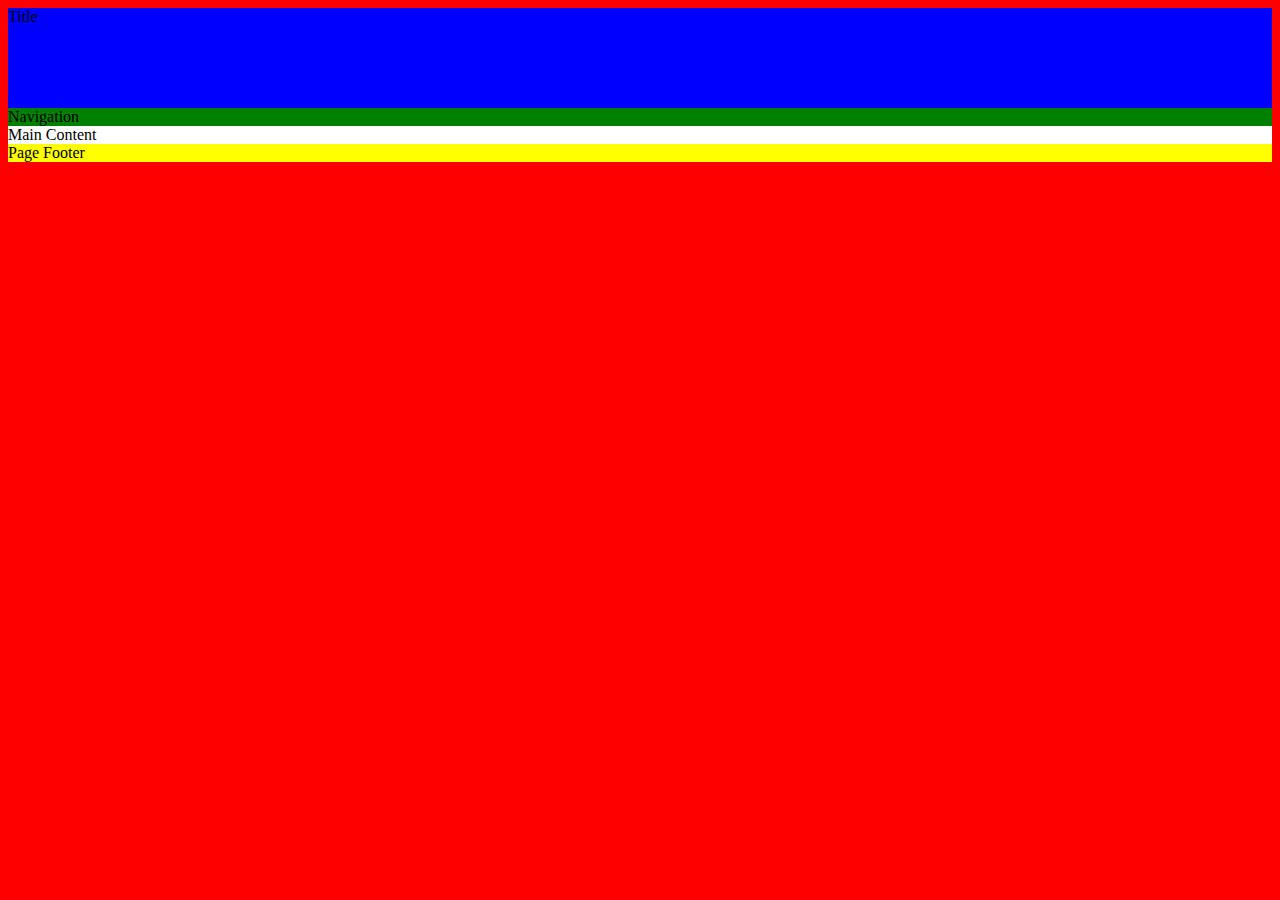
<file: 1_home_page/index.html>
<!DOCTYPE html>
<html>
   <head>
      <title>Mr Thawley's CBHS eSports Site</title>
      <link rel="stylesheet" href="styles.css" type="text/css">
   </head>
   <body>
      <header>
         Title
      </header>
      <nav>
         Navigation
      </nav>
      <section>
         Main Content
      </section>
      <footer>
         Page Footer
      </footer>
   </body>
</html>
</file>
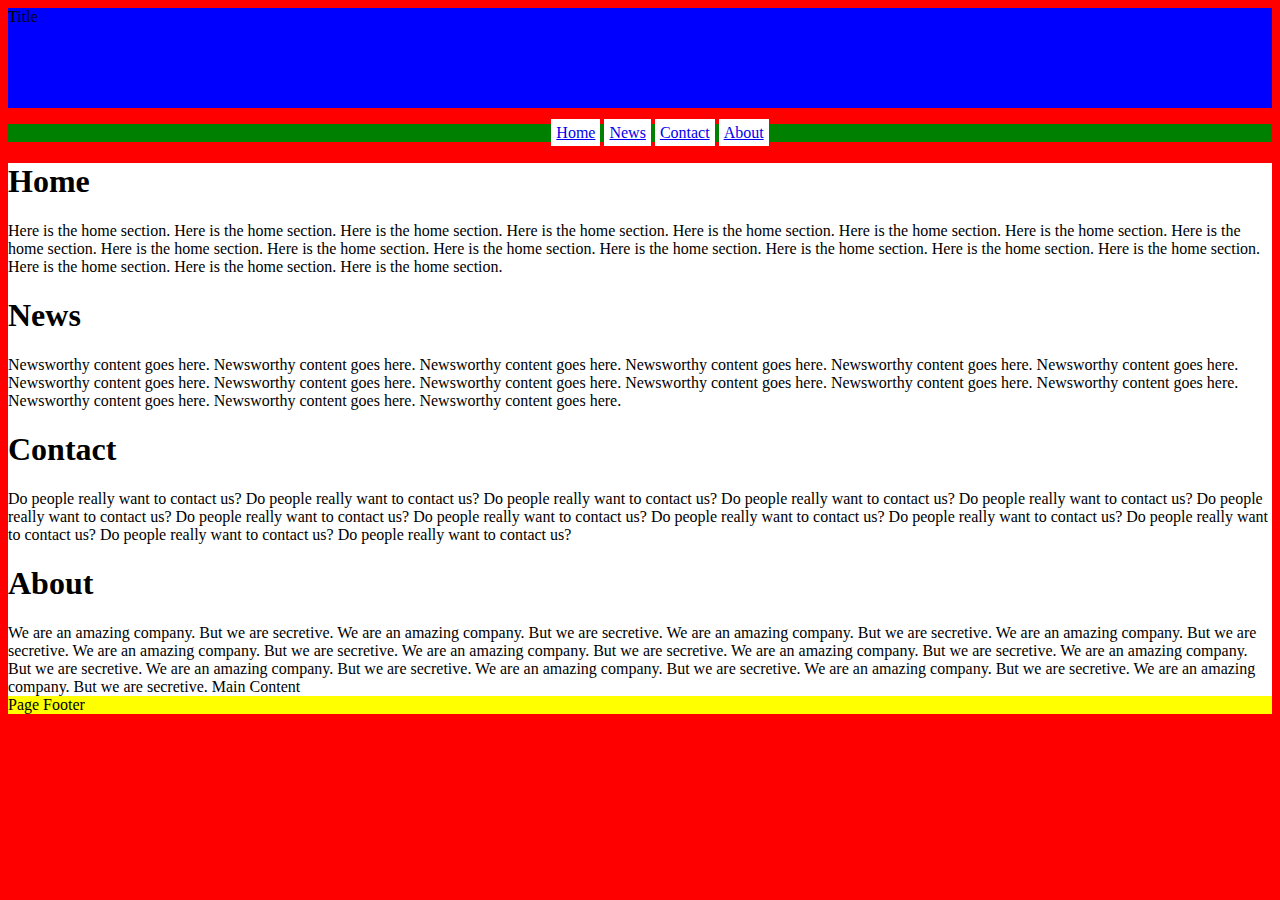
<file: 2_navigation/index.html>
<!DOCTYPE html>
<html>
   <head>
      <title>Mr Thawley's CBHS eSports Site</title>
      <link rel="stylesheet" href="styles.css" type="text/css">
   </head>
   <body>
      <header>
         Title
      </header>
      <nav>
         <ul>
            <li><a href="#home">Home</a></li>
            <li><a href="#news">News</a></li>
            <li><a href="#contact">Contact</a></li>
            <li><a href="#about">About</a></li>
          </ul>
      </nav>
      <section>
         <h1 id="home">Home</h1>
         Here is the home section. Here is the home section. Here is the home section. Here is the home section. Here is the home section. Here is the home section. Here is the home section. Here is the home section. Here is the home section. Here is the home section. Here is the home section. Here is the home section. Here is the home section. Here is the home section. Here is the home section. Here is the home section. Here is the home section. Here is the home section. 
         <h1 id="news">News</h1>
         Newsworthy content goes here. Newsworthy content goes here. Newsworthy content goes here. Newsworthy content goes here. Newsworthy content goes here. Newsworthy content goes here. Newsworthy content goes here. Newsworthy content goes here. Newsworthy content goes here. Newsworthy content goes here. Newsworthy content goes here. Newsworthy content goes here. Newsworthy content goes here. Newsworthy content goes here. Newsworthy content goes here. 
         <h1 id="contact">Contact</h1>
         Do people really want to contact us? Do people really want to contact us? Do people really want to contact us? Do people really want to contact us? Do people really want to contact us? Do people really want to contact us? Do people really want to contact us? Do people really want to contact us? Do people really want to contact us? Do people really want to contact us? Do people really want to contact us? Do people really want to contact us? Do people really want to contact us? 
         <h1 id="about">About</h1>
         We are an amazing company. But we are secretive. We are an amazing company. But we are secretive. We are an amazing company. But we are secretive. We are an amazing company. But we are secretive. We are an amazing company. But we are secretive. We are an amazing company. But we are secretive. We are an amazing company. But we are secretive. We are an amazing company. But we are secretive. We are an amazing company. But we are secretive. We are an amazing company. But we are secretive. We are an amazing company. But we are secretive. We are an amazing company. But we are secretive. 
         Main Content

      </section>
      <footer>
         Page Footer
      </footer>
   </body>
</html>
</file>
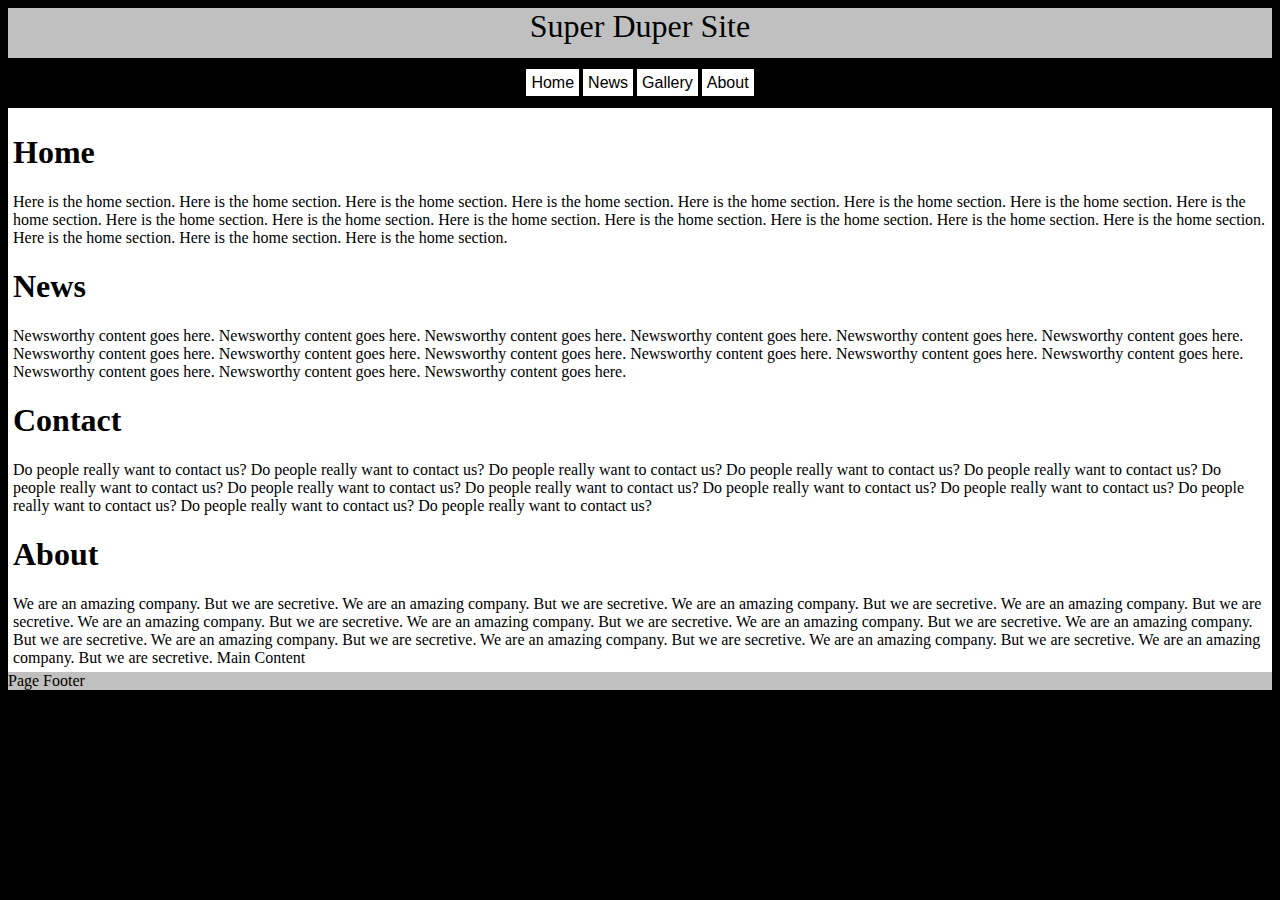
<file: 3_multiple_pages/index.html>
<!DOCTYPE html>
<html>
   <head>
      <title>Mr Thawley's CBHS eSports Site</title>
      <link rel="stylesheet" href="styles.css" type="text/css">
   </head>
   <body>
      <header>
         Super Duper Site
      </header>
      <nav>
         <ul>
            <li><a href="index.html">Home</a></li>
            <li><a href="news.html">News</a></li>
            <li><a href="gallery.html">Gallery</a></li>
            <li><a href="about.html">About</a></li>
         </ul>
      </nav>
      <section>
         <h1 id="home">Home</h1>
         Here is the home section. Here is the home section. Here is the home section. Here is the home section. Here is the home section. Here is the home section. Here is the home section. Here is the home section. Here is the home section. Here is the home section. Here is the home section. Here is the home section. Here is the home section. Here is the home section. Here is the home section. Here is the home section. Here is the home section. Here is the home section. 
         <h1 id="news">News</h1>
         Newsworthy content goes here. Newsworthy content goes here. Newsworthy content goes here. Newsworthy content goes here. Newsworthy content goes here. Newsworthy content goes here. Newsworthy content goes here. Newsworthy content goes here. Newsworthy content goes here. Newsworthy content goes here. Newsworthy content goes here. Newsworthy content goes here. Newsworthy content goes here. Newsworthy content goes here. Newsworthy content goes here. 
         <h1 id="contact">Contact</h1>
         Do people really want to contact us? Do people really want to contact us? Do people really want to contact us? Do people really want to contact us? Do people really want to contact us? Do people really want to contact us? Do people really want to contact us? Do people really want to contact us? Do people really want to contact us? Do people really want to contact us? Do people really want to contact us? Do people really want to contact us? Do people really want to contact us? 
         <h1 id="about">About</h1>
         We are an amazing company. But we are secretive. We are an amazing company. But we are secretive. We are an amazing company. But we are secretive. We are an amazing company. But we are secretive. We are an amazing company. But we are secretive. We are an amazing company. But we are secretive. We are an amazing company. But we are secretive. We are an amazing company. But we are secretive. We are an amazing company. But we are secretive. We are an amazing company. But we are secretive. We are an amazing company. But we are secretive. We are an amazing company. But we are secretive. 
         Main Content

      </section>
      <footer>
         Page Footer
      </footer>
   </body>
</html>
</file>
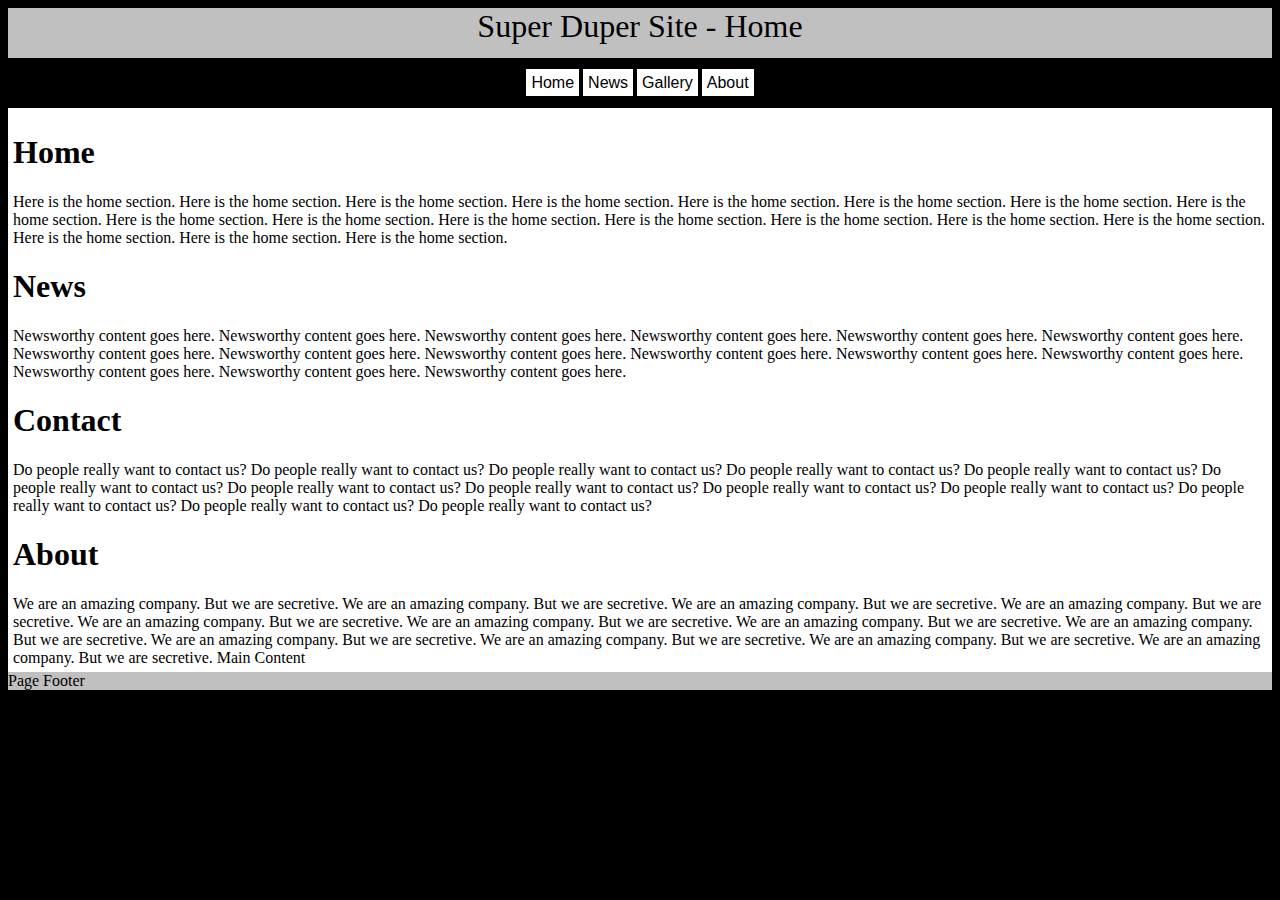
<file: 4_images/index.html>
<!DOCTYPE html>
<!-- github.com/athawley/y11-html-css -->
<html>
   <head>
      <title>Mr Thawley's CBHS eSports Site</title>
      <link rel="stylesheet" href="styles.css" type="text/css">
   </head>
   <body>
      <header>
         Super Duper Site - Home
      </header>
      <nav>
         <ul>
            <li><a href="index.html">Home</a></li>
            <li><a href="news.html">News</a></li>
            <li><a href="gallery.html">Gallery</a></li>
            <li><a href="about.html">About</a></li>
         </ul>
      </nav>
      <section>
         <h1 id="home">Home</h1>
         Here is the home section. Here is the home section. Here is the home section. Here is the home section. Here is the home section. Here is the home section. Here is the home section. Here is the home section. Here is the home section. Here is the home section. Here is the home section. Here is the home section. Here is the home section. Here is the home section. Here is the home section. Here is the home section. Here is the home section. Here is the home section. 
         <h1 id="news">News</h1>
         Newsworthy content goes here. Newsworthy content goes here. Newsworthy content goes here. Newsworthy content goes here. Newsworthy content goes here. Newsworthy content goes here. Newsworthy content goes here. Newsworthy content goes here. Newsworthy content goes here. Newsworthy content goes here. Newsworthy content goes here. Newsworthy content goes here. Newsworthy content goes here. Newsworthy content goes here. Newsworthy content goes here. 
         <h1 id="contact">Contact</h1>
         Do people really want to contact us? Do people really want to contact us? Do people really want to contact us? Do people really want to contact us? Do people really want to contact us? Do people really want to contact us? Do people really want to contact us? Do people really want to contact us? Do people really want to contact us? Do people really want to contact us? Do people really want to contact us? Do people really want to contact us? Do people really want to contact us? 
         <h1 id="about">About</h1>
         We are an amazing company. But we are secretive. We are an amazing company. But we are secretive. We are an amazing company. But we are secretive. We are an amazing company. But we are secretive. We are an amazing company. But we are secretive. We are an amazing company. But we are secretive. We are an amazing company. But we are secretive. We are an amazing company. But we are secretive. We are an amazing company. But we are secretive. We are an amazing company. But we are secretive. We are an amazing company. But we are secretive. We are an amazing company. But we are secretive. 
         Main Content

      </section>
      <footer>
         Page Footer
      </footer>
   </body>
</html>
</file>
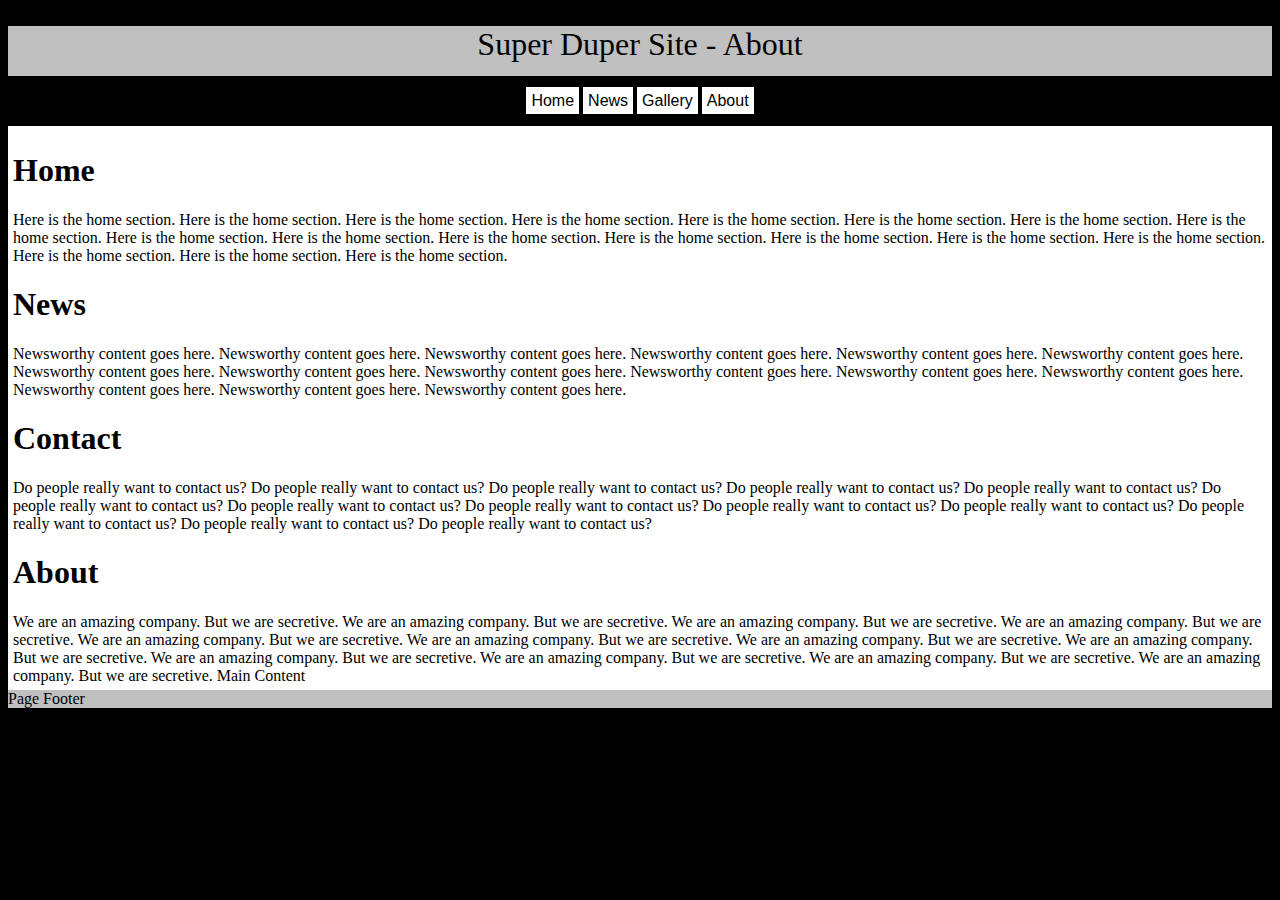
<file: 3_multiple_pages/about.html>
<!DOCTYPE html>
<-- 
<html>
   <head>
      <title>Mr Thawley's CBHS eSports Site</title>
      <link rel="stylesheet" href="styles.css" type="text/css">
   </head>
   <body>
      <header>
         Super Duper Site - About
      </header>
      <nav>
         <ul>
            <li><a href="index.html">Home</a></li>
            <li><a href="news.html">News</a></li>
            <li><a href="gallery.html">Gallery</a></li>
            <li><a href="about.html">About</a></li>
         </ul>
      </nav>
      <section>
         <h1 id="home">Home</h1>
         Here is the home section. Here is the home section. Here is the home section. Here is the home section. Here is the home section. Here is the home section. Here is the home section. Here is the home section. Here is the home section. Here is the home section. Here is the home section. Here is the home section. Here is the home section. Here is the home section. Here is the home section. Here is the home section. Here is the home section. Here is the home section. 
         <h1 id="news">News</h1>
         Newsworthy content goes here. Newsworthy content goes here. Newsworthy content goes here. Newsworthy content goes here. Newsworthy content goes here. Newsworthy content goes here. Newsworthy content goes here. Newsworthy content goes here. Newsworthy content goes here. Newsworthy content goes here. Newsworthy content goes here. Newsworthy content goes here. Newsworthy content goes here. Newsworthy content goes here. Newsworthy content goes here. 
         <h1 id="contact">Contact</h1>
         Do people really want to contact us? Do people really want to contact us? Do people really want to contact us? Do people really want to contact us? Do people really want to contact us? Do people really want to contact us? Do people really want to contact us? Do people really want to contact us? Do people really want to contact us? Do people really want to contact us? Do people really want to contact us? Do people really want to contact us? Do people really want to contact us? 
         <h1 id="about">About</h1>
         We are an amazing company. But we are secretive. We are an amazing company. But we are secretive. We are an amazing company. But we are secretive. We are an amazing company. But we are secretive. We are an amazing company. But we are secretive. We are an amazing company. But we are secretive. We are an amazing company. But we are secretive. We are an amazing company. But we are secretive. We are an amazing company. But we are secretive. We are an amazing company. But we are secretive. We are an amazing company. But we are secretive. We are an amazing company. But we are secretive. 
         Main Content

      </section>
      <footer>
         Page Footer
      </footer>
   </body>
</html>
</file>
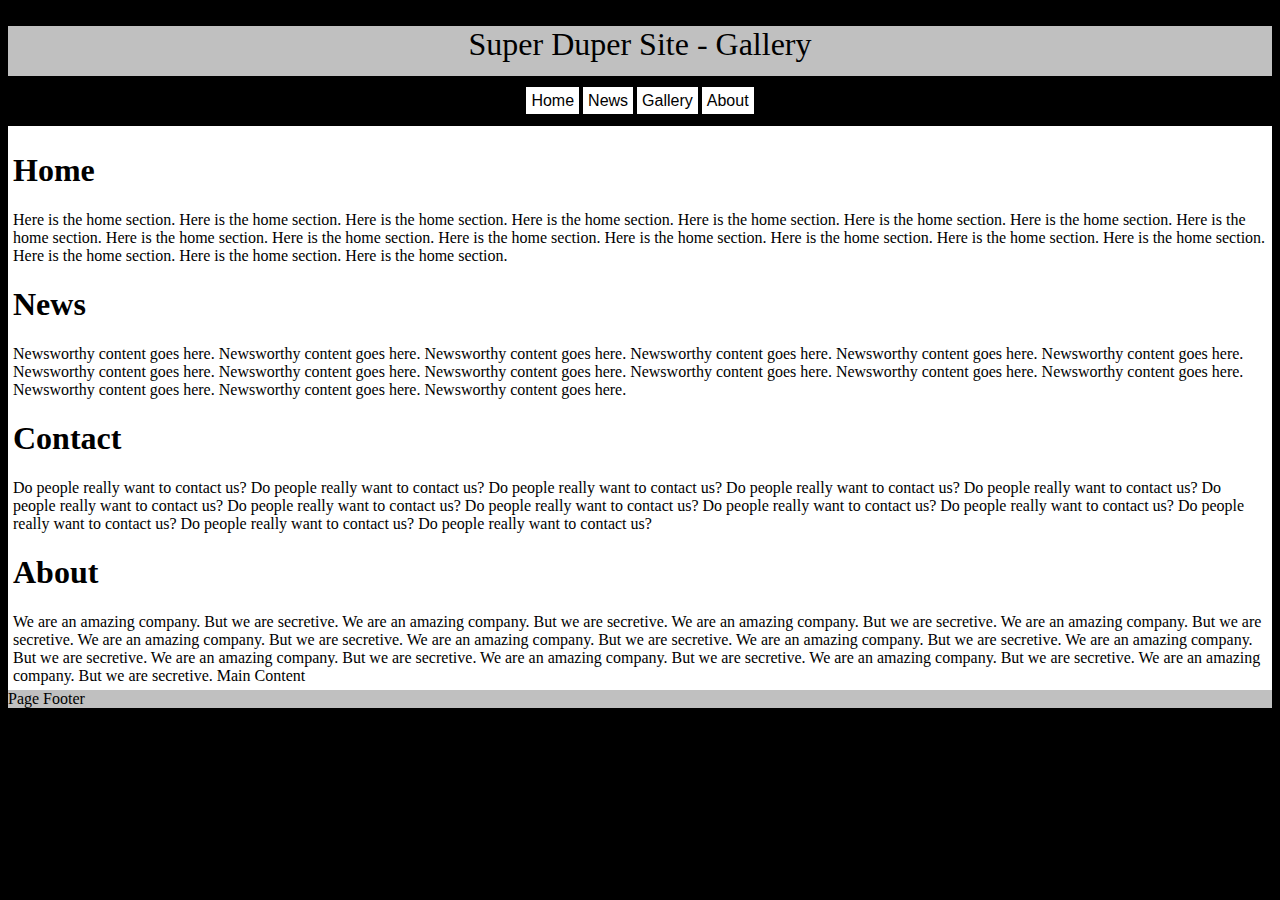
<file: 3_multiple_pages/gallery.html>
<!DOCTYPE html>
<-- 
<html>
   <head>
      <title>Mr Thawley's CBHS eSports Site</title>
      <link rel="stylesheet" href="styles.css" type="text/css">
   </head>
   <body>
      <header>
         Super Duper Site - Gallery
      </header>
      <nav>
         <ul>
            <li><a href="index.html">Home</a></li>
            <li><a href="news.html">News</a></li>
            <li><a href="gallery.html">Gallery</a></li>
            <li><a href="about.html">About</a></li>
         </ul>
      </nav>
      <section>
         <h1 id="home">Home</h1>
         Here is the home section. Here is the home section. Here is the home section. Here is the home section. Here is the home section. Here is the home section. Here is the home section. Here is the home section. Here is the home section. Here is the home section. Here is the home section. Here is the home section. Here is the home section. Here is the home section. Here is the home section. Here is the home section. Here is the home section. Here is the home section. 
         <h1 id="news">News</h1>
         Newsworthy content goes here. Newsworthy content goes here. Newsworthy content goes here. Newsworthy content goes here. Newsworthy content goes here. Newsworthy content goes here. Newsworthy content goes here. Newsworthy content goes here. Newsworthy content goes here. Newsworthy content goes here. Newsworthy content goes here. Newsworthy content goes here. Newsworthy content goes here. Newsworthy content goes here. Newsworthy content goes here. 
         <h1 id="contact">Contact</h1>
         Do people really want to contact us? Do people really want to contact us? Do people really want to contact us? Do people really want to contact us? Do people really want to contact us? Do people really want to contact us? Do people really want to contact us? Do people really want to contact us? Do people really want to contact us? Do people really want to contact us? Do people really want to contact us? Do people really want to contact us? Do people really want to contact us? 
         <h1 id="about">About</h1>
         We are an amazing company. But we are secretive. We are an amazing company. But we are secretive. We are an amazing company. But we are secretive. We are an amazing company. But we are secretive. We are an amazing company. But we are secretive. We are an amazing company. But we are secretive. We are an amazing company. But we are secretive. We are an amazing company. But we are secretive. We are an amazing company. But we are secretive. We are an amazing company. But we are secretive. We are an amazing company. But we are secretive. We are an amazing company. But we are secretive. 
         Main Content

      </section>
      <footer>
         Page Footer
      </footer>
   </body>
</html>
</file>
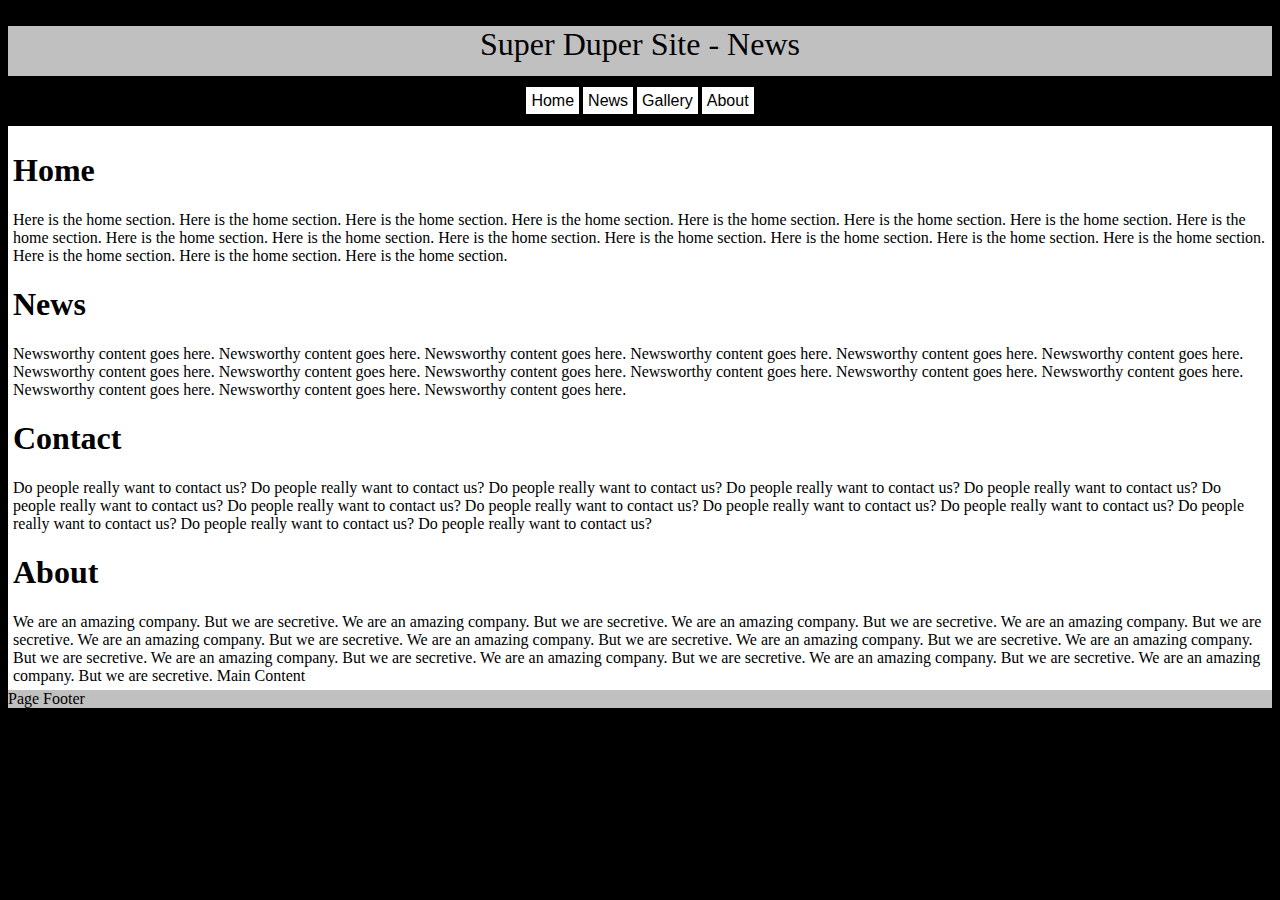
<file: 3_multiple_pages/news.html>
<!DOCTYPE html>
<-- 
<html>
   <head>
      <title>Mr Thawley's CBHS eSports Site</title>
      <link rel="stylesheet" href="styles.css" type="text/css">
   </head>
   <body>
      <header>
         Super Duper Site - News
      </header>
      <nav>
         <ul>
            <li><a href="index.html">Home</a></li>
            <li><a href="news.html">News</a></li>
            <li><a href="gallery.html">Gallery</a></li>
            <li><a href="about.html">About</a></li>
         </ul>
      </nav>
      <section>
         <h1 id="home">Home</h1>
         Here is the home section. Here is the home section. Here is the home section. Here is the home section. Here is the home section. Here is the home section. Here is the home section. Here is the home section. Here is the home section. Here is the home section. Here is the home section. Here is the home section. Here is the home section. Here is the home section. Here is the home section. Here is the home section. Here is the home section. Here is the home section. 
         <h1 id="news">News</h1>
         Newsworthy content goes here. Newsworthy content goes here. Newsworthy content goes here. Newsworthy content goes here. Newsworthy content goes here. Newsworthy content goes here. Newsworthy content goes here. Newsworthy content goes here. Newsworthy content goes here. Newsworthy content goes here. Newsworthy content goes here. Newsworthy content goes here. Newsworthy content goes here. Newsworthy content goes here. Newsworthy content goes here. 
         <h1 id="contact">Contact</h1>
         Do people really want to contact us? Do people really want to contact us? Do people really want to contact us? Do people really want to contact us? Do people really want to contact us? Do people really want to contact us? Do people really want to contact us? Do people really want to contact us? Do people really want to contact us? Do people really want to contact us? Do people really want to contact us? Do people really want to contact us? Do people really want to contact us? 
         <h1 id="about">About</h1>
         We are an amazing company. But we are secretive. We are an amazing company. But we are secretive. We are an amazing company. But we are secretive. We are an amazing company. But we are secretive. We are an amazing company. But we are secretive. We are an amazing company. But we are secretive. We are an amazing company. But we are secretive. We are an amazing company. But we are secretive. We are an amazing company. But we are secretive. We are an amazing company. But we are secretive. We are an amazing company. But we are secretive. We are an amazing company. But we are secretive. 
         Main Content

      </section>
      <footer>
         Page Footer
      </footer>
   </body>
</html>
</file>
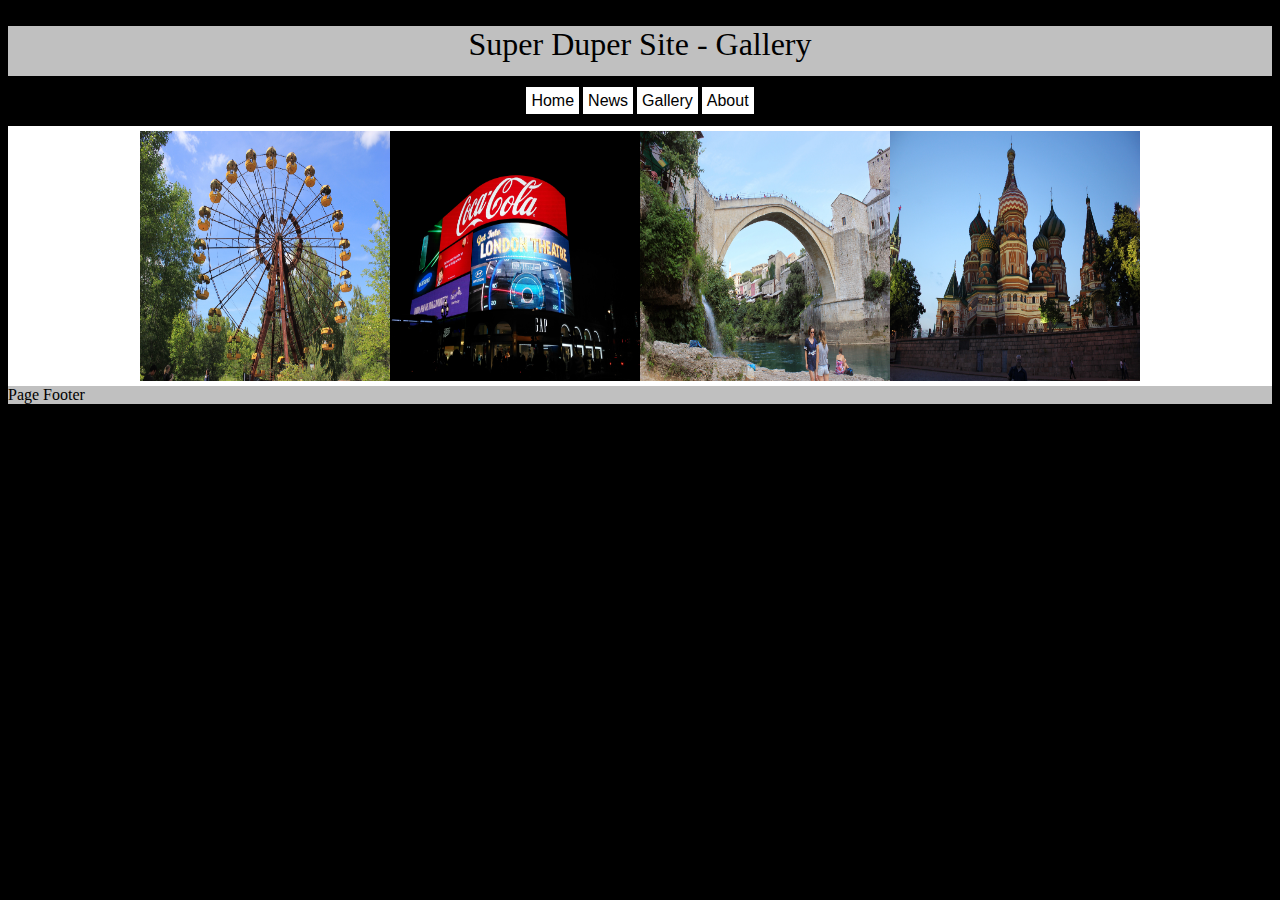
<file: 4_images/gallery.html>
<!DOCTYPE html>
<-- 
<html>
   <head>
      <title>Mr Thawley's CBHS eSports Site</title>
      <link rel="stylesheet" href="styles.css" type="text/css">
   </head>
   <body>
      <header>
         Super Duper Site - Gallery
      </header>
      <nav>
         <ul>
            <li><a href="index.html">Home</a></li>
            <li><a href="news.html">News</a></li>
            <li><a href="gallery.html">Gallery</a></li>
            <li><a href="about.html">About</a></li>
         </ul>
      </nav>
      <section>
         <div class="gallery">
            <div class="image-item">
               <img src="images/chernobyl.jpg">
            </div>
            <div class="image-item">
               <img src="images/london.jpg">
            </div>
            <div class="image-item">
               <img src="images/sarajevo.jpg">
            </div>
            <div class="image-item">
               <img src="images/moscow.jpg">
            </div>
         </div>

      </section>
      <footer>
         Page Footer
      </footer>
   </body>
</html>
</file>
<file: 1_home_page/styles.css>
body {
   background-color: red;
}

header {
   background-color: blue;
   height: 100px;
}

nav {
   background-color: green;
}

section {
   background-color: white;
}

footer {
   background-color: yellow;
}
</file>
<file: 2_navigation/styles.css>
body {
   background-color: red;
}

header {
   background-color: blue;
   height: 100px;
}

nav {
   background-color: green;
}

section {
   background-color: white;
}

footer {
   background-color: yellow;
}

nav {
   text-align: center;
}

nav ul {
   list-style-type: none;
}

nav ul li {
   display: inline;
   background-color: white;
   padding: 5px;
   text-decoration: none;
}
nav ul li:hover {
   background-color: black;
   padding: 5px;
   text-decoration: underline;
}
</file>
<file: 3_multiple_pages/styles.css>
body {
   background-color: black;
   padding: 0px;
}

header {
   background-color: silver;
   height: 50px;
   text-align: center;
   font-size: xx-large;
}

nav {
   background-color: black;
}

section {
   padding: 5px;
   background-color: white;
}

footer {
   background-color: silver;
}

nav {
   text-align: center;
}

nav ul {
   padding-left: 0px;
   list-style-type: none;
}

nav ul li {
   display: inline;
   font-family: sans-serif;
   background-color: white;
   
   padding: 5px;
}

nav ul li a {
   text-decoration: none;
   color: black;
}

nav ul li:hover {
   background-color: red;
   padding: 5px;
}
</file>
<file: 4_images/styles.css>
body {
   background-color: black;
   padding: 0px;
}

header {
   background-color: silver;
   height: 50px;
   text-align: center;
   font-size: xx-large;
}

nav {
   background-color: black;
}

section {
   padding: 5px;
   background-color: white;
}

footer {
   background-color: silver;
}

nav {
   text-align: center;
}

nav ul {
   padding-left: 0px;
   list-style-type: none;
}

nav ul li {
   display: inline;
   font-family: sans-serif;
   background-color: white;
   
   padding: 5px;
}

nav ul li a {
   text-decoration: none;
   color: black;
}

nav ul li:hover {
   background-color: red;
   padding: 5px;
}

.gallery {
   display: flex;
   align-items: center;
   justify-content: center;
}

.image-item {
   width: 250px;
   height:250px;
}

.image-item img {
   width: 100%;
   height: 100%;
}
</file>
